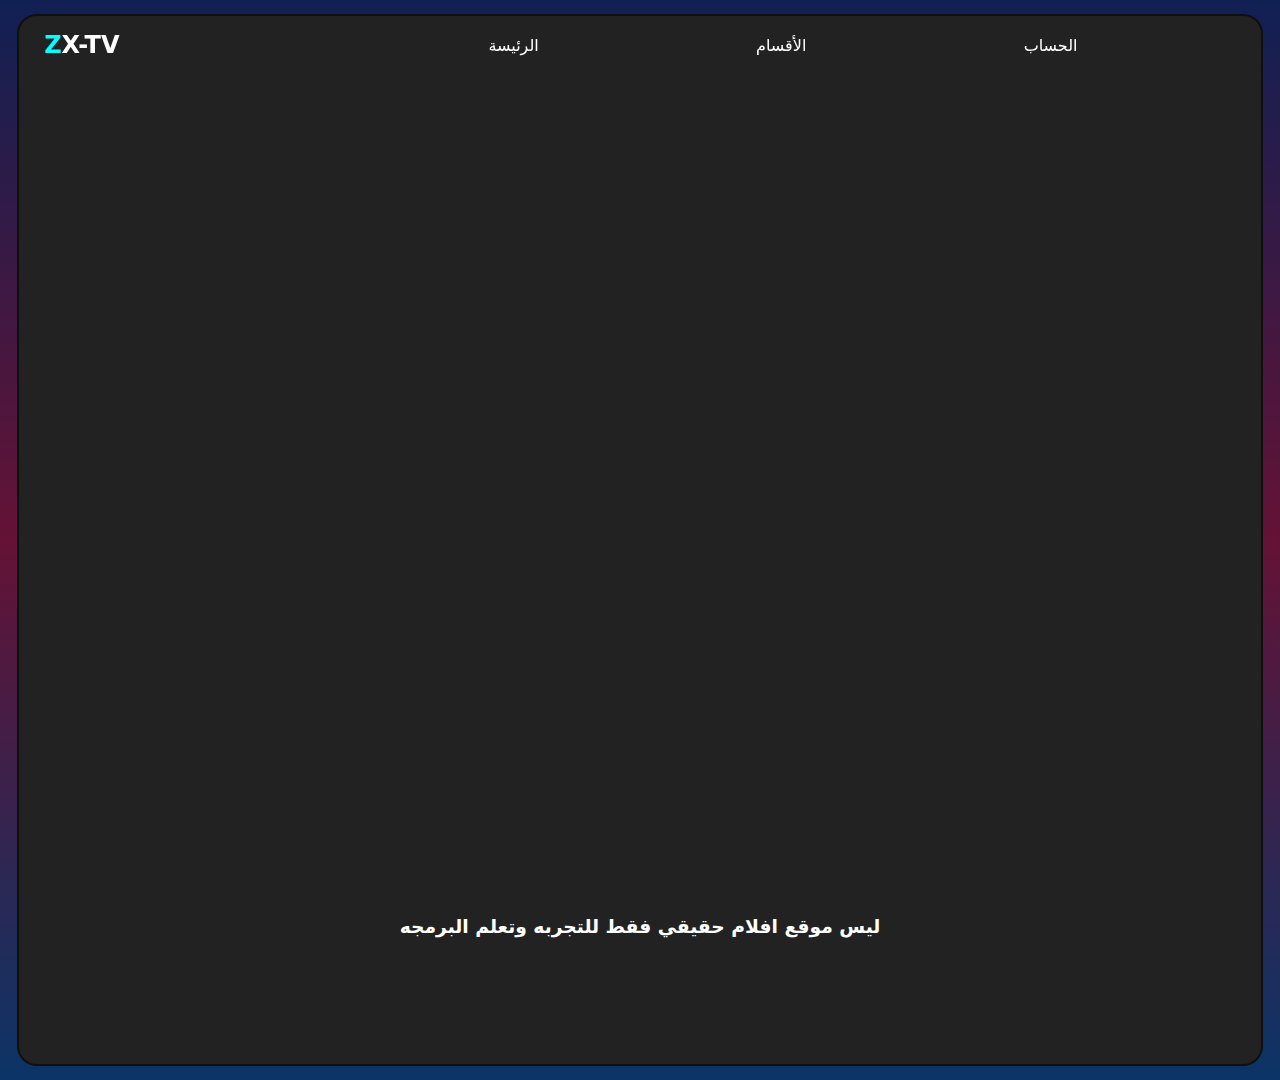
<file: moves/Jujutsu Kaisen 0.html>
<!DOCTYPE html>
<html lang="en">
<head>
    <meta charset="UTF-8">
    <title>Document</title>
    <link rel="stylesheet" href="stylemove.css">
    <link href='https://unpkg.com/boxicons@2.1.4/css/boxicons.min.css' rel='stylesheet'>
</head>
<body>
    <div class="contaner">
        <div class="navbar">
            <h2 class="logo"><a href="#"><b>Z</b>X-TV</a></h2>
            <ul>
                <li><a class="home" href="#">الرئيسة</a></li>
                <li><a class="cc" href="#">الأقسام</a></li>
                <li><a href="#" class="gmail">الحساب</a></li>
            </ul>
        </div>
        <button class="btnnav1"><i class='bx bx-menu'></i></button>
        <div class="navbar2">
        <button class="btnnav"><i class='bx bx-menu'></i></button>
            <ul>
                <li><a href="#" class="gmail2">الحساب</a></li>
                <li><a class="home2" href="#">الرئيسة</a></li>
                <li><a class="cc2" href="#">الأقسام</a></li>
            </ul>
        </div>
         
        <div class="move">
            <iframe width="560" height="315" src="https://www.youtube.com/embed/901o9QSXqAA?si=mAnikQb4cQUXBIKl" title="YouTube video player" frameborder="0" allow="accelerometer; autoplay; clipboard-write; encrypted-media; gyroscope; picture-in-picture; web-share" referrerpolicy="strict-origin-when-cross-origin" allowfullscreen></iframe>
            
        </div>
        <h3 class="text">ليس موقع افلام حقيقي فقط للتجربه وتعلم البرمجه</h3>

        </div>
        


        <script src="scriptmove.js"></script>
</body>
</html>
</file>
<file: moves/stylemove.css>
*{
    margin: 0;
    padding: 0;
    font-family: system-ui;
    color: white;
}
body{
height: 120vh;
background-image: linear-gradient(to bottom,#112053,#641235,rgb(11, 52, 102));
display: flex;
align-items: center;
justify-content: center;
}
/* contaner */
.contaner{
    background: #222;
    width: 97%;
    height: 97%;
    border: 2px solid rgba(0, 0, 0, 0.556);
    border-radius: 20px;
    position: relative;
}
/* navbar */
a{
    text-decoration: none;
}
li{
    
    list-style: none;
}

.navbar{
    z-index: 100;
    width: 90%;
    position: fixed;
    display: flex;
    justify-content: space-between;
    align-items: center;
    margin: 15px;
}
.navbar .logo{
margin: 0 10px;
transition: 0.5s;
}
.navbar .logo:hover{
    letter-spacing: 1.3px;
}
.navbar h2 a b,.hello h2 b{
    color: #00ffff;
    
}
.navbar ul{
    display: flex;
    justify-content: space-around;
    width: 70%;
    
    
}
.navbar ul a{
    padding: 4px 6px;
    border-radius: 10px;
    border: 2px solid transparent;
    transition: 0.5s;
}
.navbar ul a:hover{
    letter-spacing: 1px;
    color: black;
    background-color: rgba(0, 255, 255, 0.919);
    padding: 4px 6px;
    border: 2px solid white;
    
}
.navbar2,.btnnav{
    display: none;
}
::selection{
    background-color: #6118d6bf;
}
.btnnav1 ,.btnnav{
    display: none;
}
.move{
    height: 100vh;
    display: flex;
    justify-content: center;
    align-items: center;
}
iframe{
    width: 80%;
    height: 80%;
    border-radius: 20px;
}
.text{
    text-align: center;
}
/* made */
@media (max-width:890px) {
    .home ,.cc ,.gmail{
        display: none;
    }
    .btnnav{
        display: block;
        margin: 20px 3px;
    }
    /* clos */
    .navbar2{
        display: none;
        flex-direction: column;
        position: fixed;
        right: 0;
        top: 0;
        background-color: black;
        width: 70px;
        height: 100vh;
        padding: 10px;
        border-radius: 10px 0 0 0 ;
        z-index: 100;
        transition: 0.5s;
    }
    .navbar{
        z-index: 100;
        width: 70%;
        position: fixed;
        display: flex;
        align-items: center;
        margin: 15px;
    }
    .btnnav ,.btnnav1{
        
        display: block;
        width: 35px;
        height: 35px;
        margin-bottom: 30px;
        font-size: 25px;
        background: #6118d6;
        outline: none;
        border: 2px dotted rgba(0, 0, 0, 0.755);
        border-radius: 10px;
        cursor: pointer;
        transition: 0.5s;
        z-index: 101;
        
    }
    .btnnav1{
        position: fixed;
        right: 0;
        margin: 5px 25px;
        margin-top: 9px;
        
    }
    .btnnav1:hover ,.btnnav:hover{
        transform: scale(1.1);
        }
    .none{
        display: none;
    }
    .block{
        display: block;
    }
    .navbar2 ul li {
        margin-bottom: 30px;
        border-radius: 10px;
        border: 2px solid black;
    }
    .navbar2 ul li a{
        background-color: #222;
        border-radius: 10px;
        border: 2px solid transparent;
        transition: 0.5s;
        padding: 6px;
        
    }
    .navbar2 ul li a:hover{
        background: #00ffff;
        border: 2px solid white;
        color: black;
    }
    .hello {
    
        text-align: center;
        position: relative;
        top: 100px;
        font-size: 20px;
        transition: .5s; 
        height: 50px; 
    }


    
}
</file>
